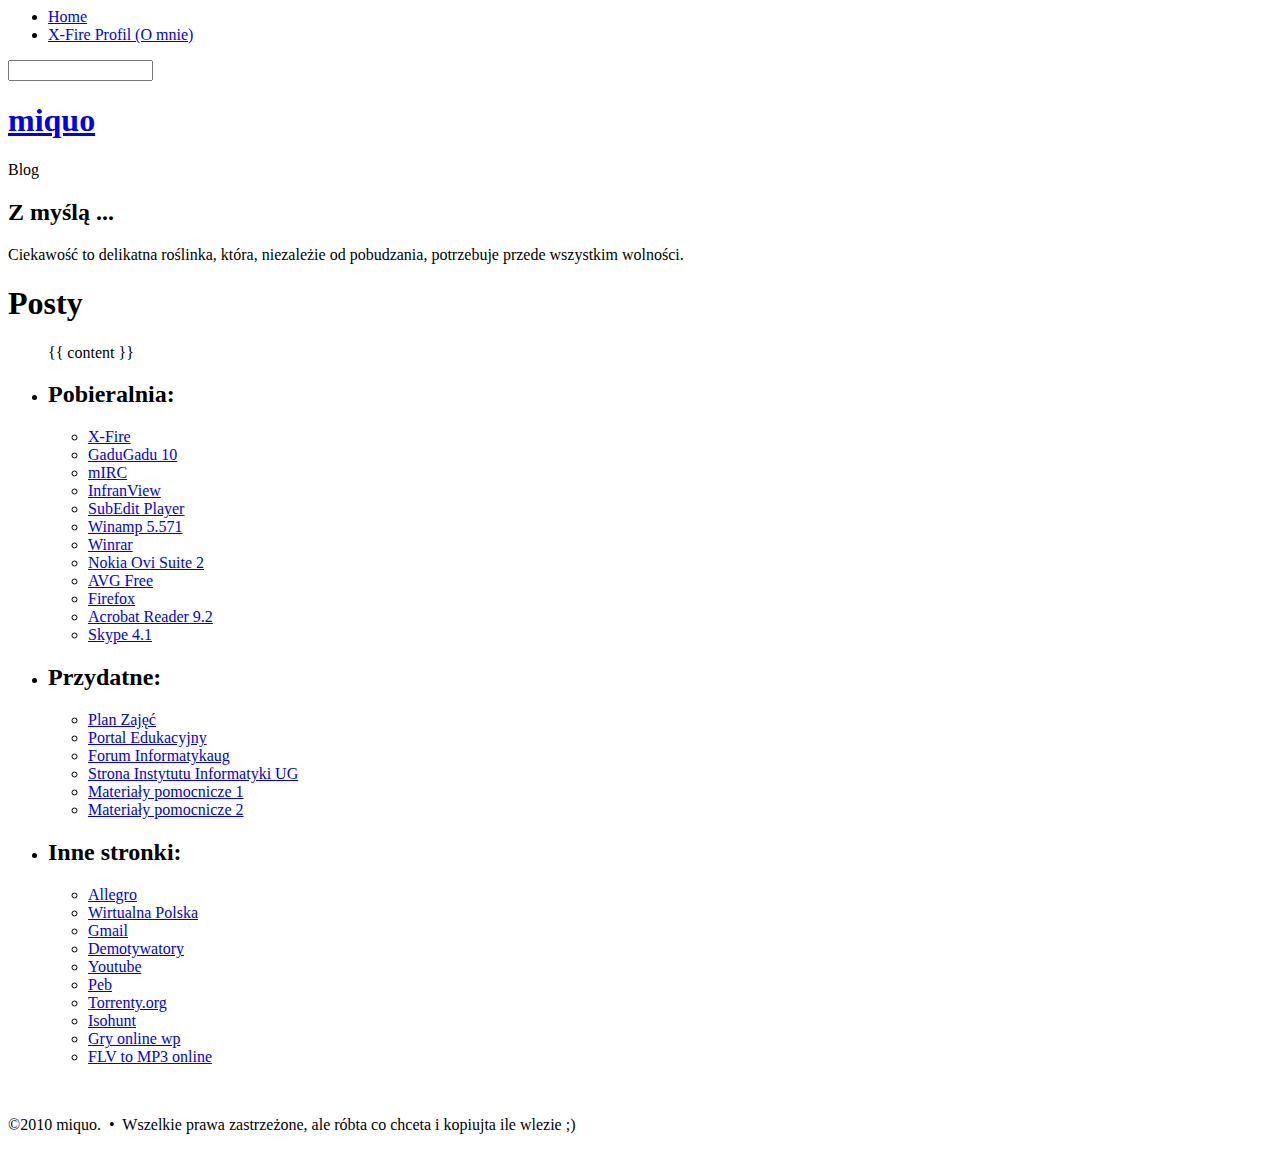
<file: _layouts/default.html>
<!--
-->
<html xmlns="http://www.w3.org/1999/xhtml" xml:lang="pl" lang="pl-pl">
<head>
<meta http-equiv="content-type" content="text/html; charset=utf-8" />
<title>MGemba Blog</title>
<meta name="keywords" content="" />
<meta name="OffLimits" content="" />
<link href="http://sigma.inf.ug.edu.pl/~mgemba/sp/default.css" rel="stylesheet" type="text/css" media="screen" />
</head>
<body>
<!-- start header -->
<div id="menu-container">
  <div id="menu">
    <ul id="main">
      <li class="current_page_item"><a href="http://sigma.inf.ug.edu.pl/~mgemba/sp">Home</a></li>
      <li><a href="http://secure.xfire.com/profile/miquo/">X-Fire Profil (O mnie)</a></li>
    </ul>
  </div>
  <div id="header-search">
    <form method="get" action="#">
      <input type="text" name="s" id="search-input" size="15" value="" />
    </form>
  </div>
</div>
<!-- end header -->
<div id="header">
  <div id="logo">
    <h1><a href="http://sigma.inf.ug.edu.pl/~mgemba/sp">miquo</a></h1>
    <p>Blog</p>
  </div>
  <div id="splash">
	<h2>Z myślą ...</h2>
    <p>Ciekawość to delikatna roślinka, która, niezależie od pobudzania, potrzebuje przede wszystkim wolności.</p>
  </div>
</div>
<div id="wrapper">
  <!-- start page -->
  <div id="page">
    <div id="page-bgtop">
      <div id="page-bgbtm">
        <!-- start content -->
        <div id="content">
          <div class="posts">
            <h1>Posty</h1>
              <ul>
              {{  content  }}
              </ul>
          </div>
        </div>
        <!-- end content -->
        <!-- start sidebars -->
        <div id="sidebar1" class="sidebar">
          <ul>
            <li>
              <h2>Pobieralnia:</h2>
              <ul>
                <li><a href="http://media.xfire.com/xfire/client/xfsite/xfire_installer.exe">X-Fire</a></li>
                <li><a href="http://pro.hit.gemius.pl/hitredir/id=bDhFLZwwIXNpldH5WSzHpdVrrobZGGcdBdTmrCZy.rL.p7/url=http://static.gadu-gadu.pl/gg10.exe">GaduGadu 10</a></li>
                <li><a href="ftp://ftp.freenet.de/pub/mirc.com/mirc634.exe">mIRC</a></li>
                <li><a href="http://storage.dobreprogramy.pl/akcesoria/iview425_setup(dobreprogramy.pl).exe">InfranView</a></li>
                <li><a href="http://www.softmania.eu/?d=files&a=get&item_id=291">SubEdit Player</a></li>
                <li><a href="http://www.softmania.eu/?d=files&a=get&item_id=286">Winamp 5.571</a></li>
                <li><a href="http://www.rarlab.com/rar/wrar391.exe">Winrar</a></li>
                <li><a href="http://legalne.info/down/2185/4108/">Nokia Ovi Suite 2</a></li>
                <li><a href="http://pliki.avg.pl/filedir/inst/avg_free_stf_eu_90_716a1803.exe">AVG Free</a></li>
                <li><a href="http://www.instalki.pl/programy/download/przegladarki_www/get.php?file=firefox">Firefox</a></li>
                <li><a href="http://ardownload.adobe.com/pub/adobe/reader/win/9.x/9.2/pl_PL/AdbeRdr920_pl_PL.exe">Acrobat Reader 9.2</a></li>
                <li><a href="http://www.skype.com/go/getskype">Skype 4.1</a></li>
              </ul>
            </li>
            </ul>
        </div>
        <div id="sidebar2" class="sidebar">
          <ul>
            <li>
              <h2>Przydatne:</h2>
              <ul>
                <li><a href="http://inf.ug.edu.pl/plan/">Plan Zajęć</a></li>
                <li><a href="https://pe.ug.edu.pl/">Portal Edukacyjny</a></li>
                <li><a href="http://www.informatykaug.pl/">Forum Informatykaug</a></li>
                <li><a href="http://inf.ug.edu.pl/">Strona Instytutu Informatyki UG</a></li>
                <li><a href="http://wazniak.mimuw.edu.pl/index.php?title=Strona_g%C5%82%C3%B3wna">Materiały pomocnicze 1</a></li>
                <li><a href="http://matematyka.pisz.pl/strona/i21.html">Materiały pomocnicze 2</a></li>
              </ul>
            </li>
            <li>
              <h2>Inne stronki:</h2>
              <ul>
                <li><a href="http://www.allegro.pl">Allegro</a></li>
                <li><a href="http://www.wp.pl">Wirtualna Polska</a></li>
                <li><a href="http://mail.google.com/mail/?hl=pl&tab=wm">Gmail</a></li>
                <li><a href="http://www.demotywatory.pl">Demotywatory</a></li>
                <li><a href="http://www.youtube.pl">Youtube</a></li>
                <li><a href="http://www.peb.pl">Peb</a></li>
                <li><a href="http://www.torrenty.org">Torrenty.org</a></li>
                <li><a href="http://www.isohunt.com">Isohunt</a></li>
                <li><a href="http://gryonline.wp.pl">Gry online wp</a></li>
                <li><a href="http://www.flv2mp3.com/">FLV to MP3 online</a></li>          
              </ul>
            </li>
          </ul>
        </div>
        <!-- end sidebars -->
        <div style="clear: both;">&nbsp;</div>
      </div>
    </div>
  </div>
  <!-- end page -->
</div>
<div id="footer">
  <p>&copy;2010 miquo. &nbsp;&bull;&nbsp; Wszelkie prawa zastrzeżone, ale róbta co chceta i kopiujta ile wlezie ;) </p>
</div>
</body>
</html>
</file>
